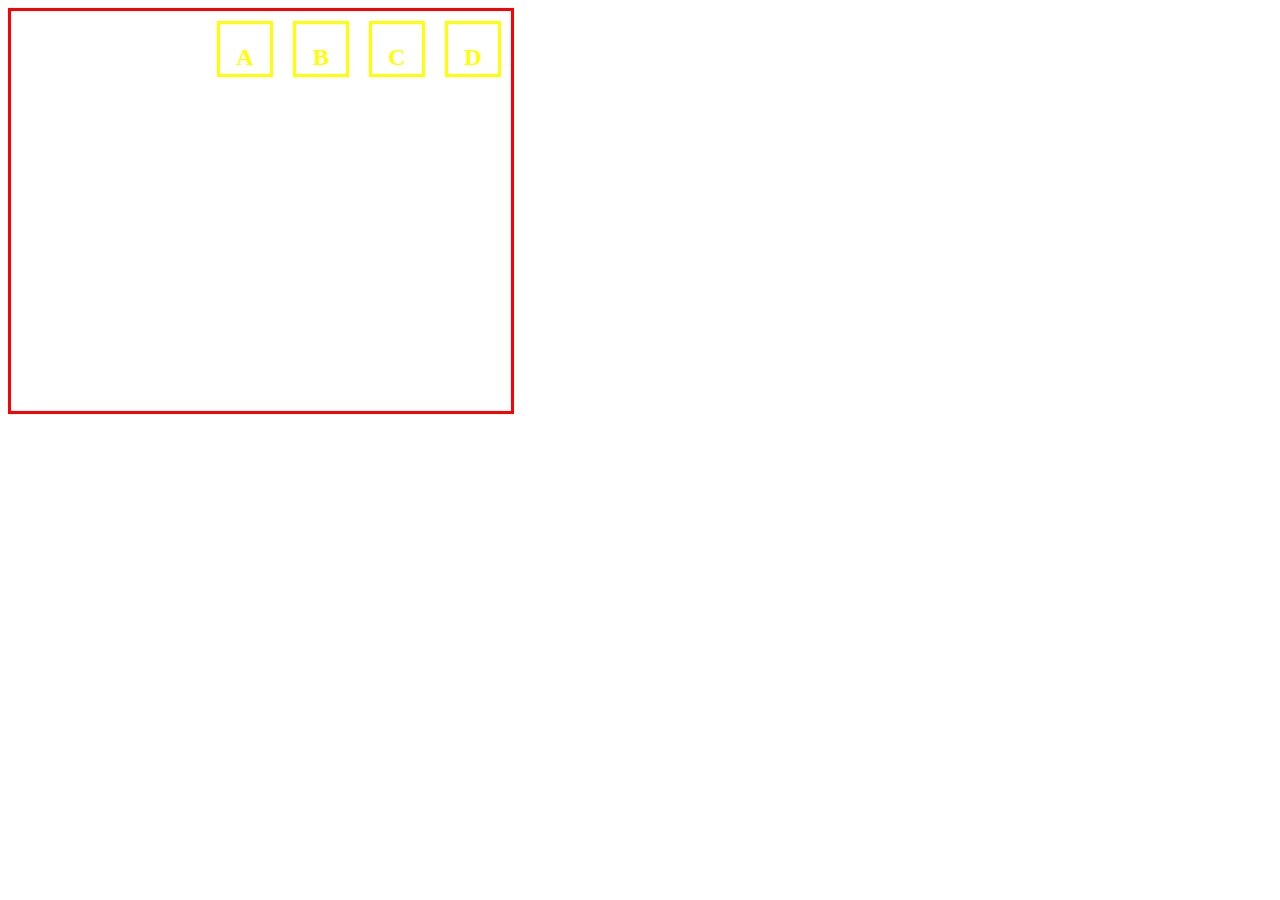
<file: Case 2/index.html>
<!DOCTYPE html>
<html lang="en">
<head>
    <meta charset="UTF-8">
    <meta http-equiv="X-UA-Compatible" content="IE=edge">
    <meta name="viewport" content="width=device-width, initial-scale=1.0">
    <title>Case 3</title>
    <link href="./style.css" rel="stylesheet">
</head>

<body>
    
<div class="maincontainer" >
    <div class="item">
      <h2>A</h2>
    </div>

    <div class="item">
        <h2>B</h2>
      </div>

     <div class="item">
        <h2>C</h2>
    </div>

    <div class="item">
        <h2>D</h2>
     </div>
    
</div>
</body>
</html>
</file>
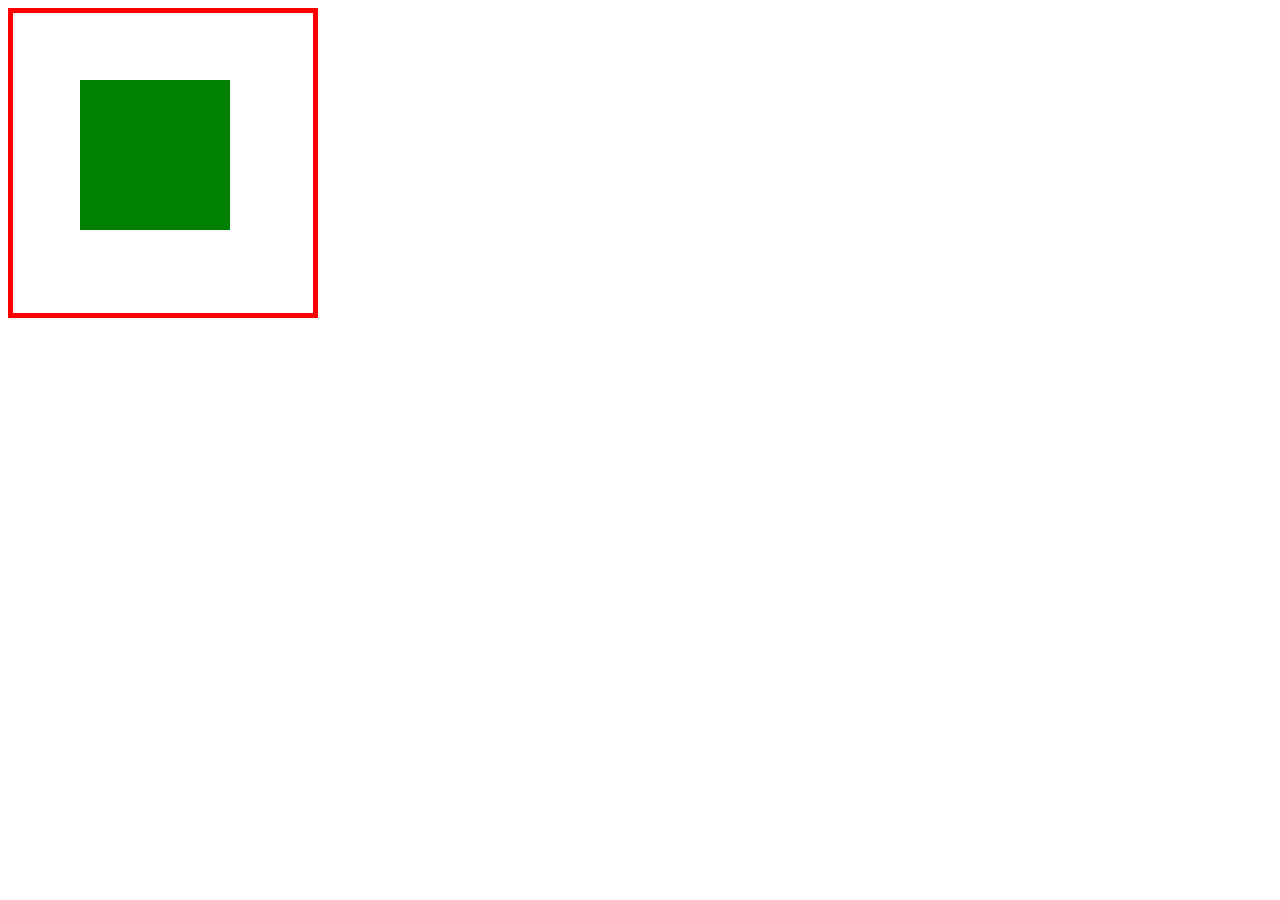
<file: Case 4/index.html>
<!DOCTYPE html>
<html lang="en">
<head>
    <meta charset="UTF-8">
    <meta http-equiv="X-UA-Compatible" content="IE=edge">
    <meta name="viewport" content="width=device-width, initial-scale=1.0">
    <title>Case 4</title>
    <link href="./style.css" rel="stylesheet"
</head>
<body>
    <div class="outerlayer"> 
        <div id="bigger"> 
        </div>       
        <div id="smaller">
        </div>
    </div>

</body>
</html>
</file>
<file: Case 2/style.css>
.maincontainer{
    display: flex;
    flex-direction: row;
    justify-content: right;
    height: 400px;
    width: 500px;
    border: 3px solid red;
    }
    .item{
    margin: 10px;
    border: 3px solid yellow;    
    height: 50px;
    width: 50px;
    display: inline-flex;
    color: yellow;
    justify-content: center;
    }
    .maincontainer:hover .item{
       margin: 10px;
        color: blue;
        border: 3px solid blue;    
        height: 50px;
        width: 50px;
        display: flex;
        margin-left: 430px;
        
        /* justify-items: center;    */
        
    }
    .maincontainer:hover{

        display: flex;
        flex-direction: column;
        height: 400px;
        width: 500px;
        border: 3px solid green;
    }
</file>
<file: Case 4/style.css>
#bigger{
border: 5px solid red;
height: 300px;
position: relative;
z-index: -1;
width:300px
}
#smaller{
    background-color: green;
    height: 150px;
    position: absolute;
    top:80px;
    left:80px;
    width:150px;
}
</file>
